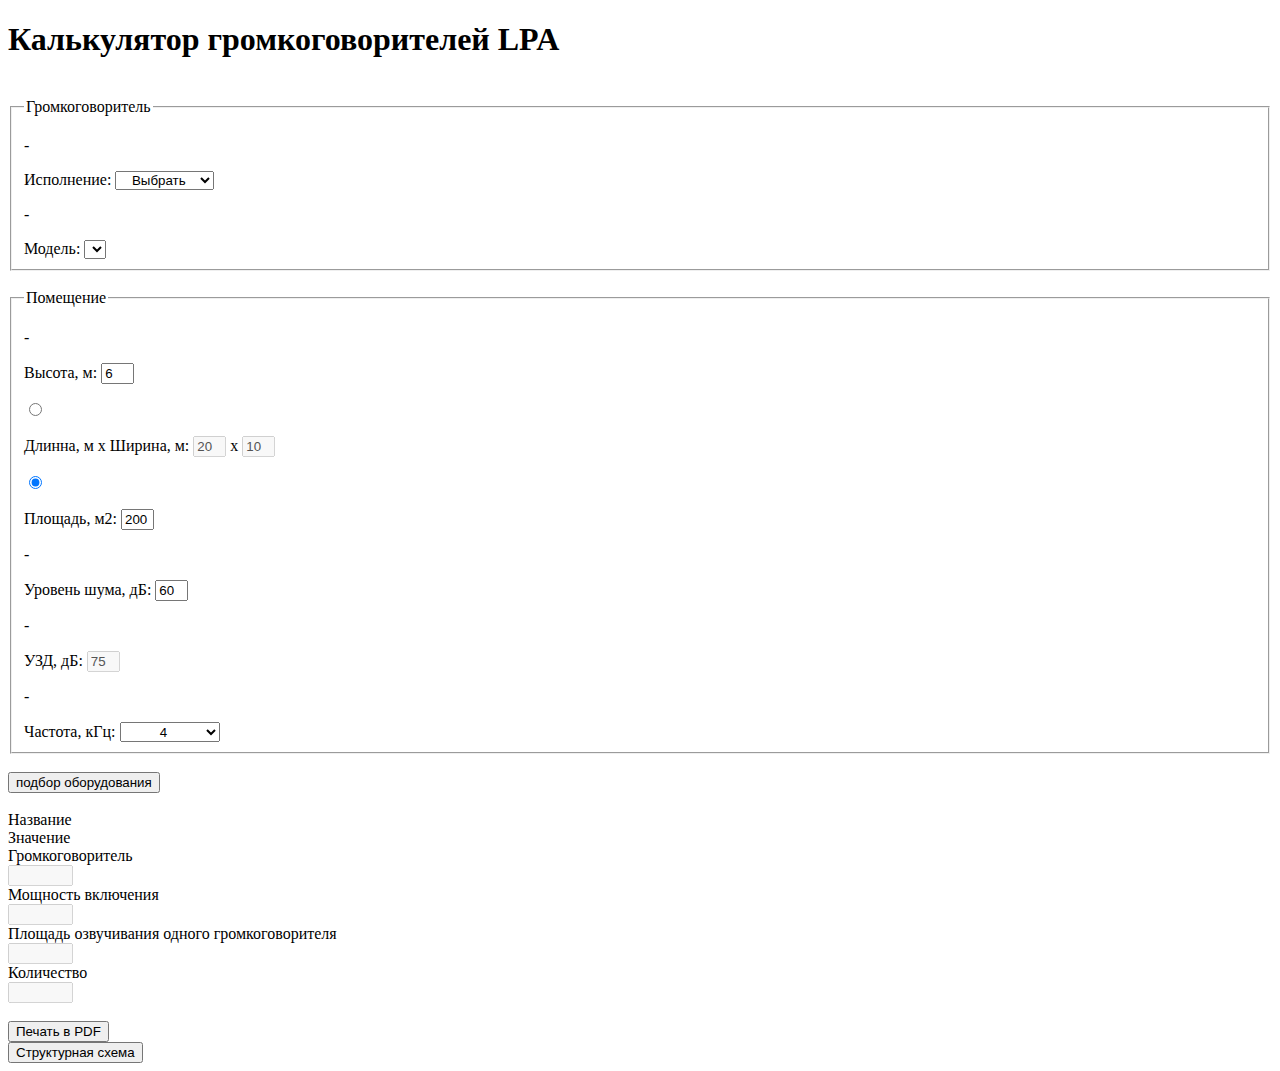
<file: src/index.html>
<!doctype html>
<html>
<head>
<!-- script src="https://cdnjs.cloudflare.com/ajax/libs/html2pdf.js/0.9.3/html2pdf.bundle.js"></script>
<script src="https://ajax.googleapis.com/ajax/libs/jquery/1.12.4/jquery.min.js"></script -- >
<!--script src="https://cdnjs.cloudflare.com/ajax/libs/xlsx/0.12.4/xlsx.core.min.js"></script-->
<!-- script src="xlsx.js"></script -- >
<script src="https://cdn.jsdelivr.net/npm/three@0.122.0/build/three.min.js"></script>
<script src="https://cdn.jsdelivr.net/npm/three@0.122.0/examples/js/controls/OrbitControls.min.js"></script -->
<script src = "script.js"></script>
<!--link rel="stylesheet" href="style.css"-->
<meta charset="utf-8">
</head>
<body>
<h1>Калькулятор громкоговорителей LPA</h1>
</br>
	<fieldset>
	<legend>Громкоговоритель</legend>
	<div id="exec_speker">
		<p id = "p1">-</p>
		<label for="exec">Исполнение:</label>
		<select id='exec' style = "text-align: center;">
			<option value = "exec0">Выбрать</option>
			<option value = "exec1">Потолочный</option>
			<option value = "exec2">Настенный</option>
		</select>
	</div>
	<div id="model_speker">
		<p id = "p1">-</p>
		<label for="sel">Модель:</label>
		<select id='sel' style = "text-align: center;"></select>
	</div>
	</fieldset>
</br>
	<fieldset>
	<legend>Помещение</legend>
	<div id="height">
		<p>-</p>
		<label for="inh">Высота, м:</label>
		<input type="text" id="inh" value="6" size="1">
	</div>
	<div id="length_width">
		<p><input type="radio" name ="pole" id = "var1"></p>
		<label for="inlw">Длинна, м x Ширина, м:</label>
		<input type="text" id="inlw" value="20" size="1" disabled = "disabled">
		x
		<input type="text" id="inw" value="10" size="1" disabled = "disabled">
	</div>
	<div id = "area">
		<p><input type="radio" name ="pole" id = "var2" checked="checked"></p>
		<label for="sq">Площадь, м2:</label>
		<input type="text" value="200" id="sq" size ="1">
	</div>
	<div id="noise">
		<p>-</p> 
		<label for="noise_inp">Уровень шума, дБ:</label>
		<input type="text" id="noise_inp" value="60" size="1">
	</div>
	<div id="uzd"> 
		<p>-</p>
		<label for="uzd_inp">УЗД, дБ:</label>
		<input type="text" id="uzd_inp" value="75" size="1" disabled = "disabled">
	</div>
	<div id="fr"> 
		<p>-</p>
		<label for="fr_inp">Частота, кГц:</label>
		<select id='fr_sel' style = "text-align: center; width: 100px; height: 20px;">
			<option value = "1">1</option>
			<option value = "4" selected="selected">4</option>
			<option value = "8">8</option>
		</select>
	</div>
	</fieldset>
	</br>
	<div>
	<input id="btn" type= "button" value="подбор оборудования">
	</div>
	</br>
	<div id="data">

	<div id="head">
		<div id="grid">
			<div id = "row">Название</div>
			<div id = "row">Значение</div>
		</div>
	</div>
	
	<div id="data_string">
		<div id="grid">
			<div id = "row">Громкоговоритель</div>
			<div id = "row"><input type="text" id="row0" value="" size="5" disabled = "disabled"></div>
		</div>
	</div>

	<div id="data_string">
		<div id="grid">
			<div id = "row">Мощность включения</div>
			<div id = "row"><input type="text" id="row1" value="" size="5" disabled = "disabled"></div>
		</div>
	</div>

	<div id="data_string">
		<div id="grid">
			<div id = "row">Площадь озвучивания одного громкоговорителя</div>
			<div id = "row"><input type="text" id="row2" value="" size="5" disabled = "disabled"></div>
		</div>
	</div>

	<div id="data_string">
		<div id="grid">
			<div id = "row">Количество</div>
			<div id = "row"><input type="text" id="row3" value="" size="5" disabled = "disabled"></div>
		</div>
	</div>
	</div>
	<div id="three"></div>
	</br>
	<input id="btn2" type= "button" value="Печать в PDF">
	</br>
	<input id="btn3" type= "button" value="Структурная схема">
</body>
</html>
</file>
